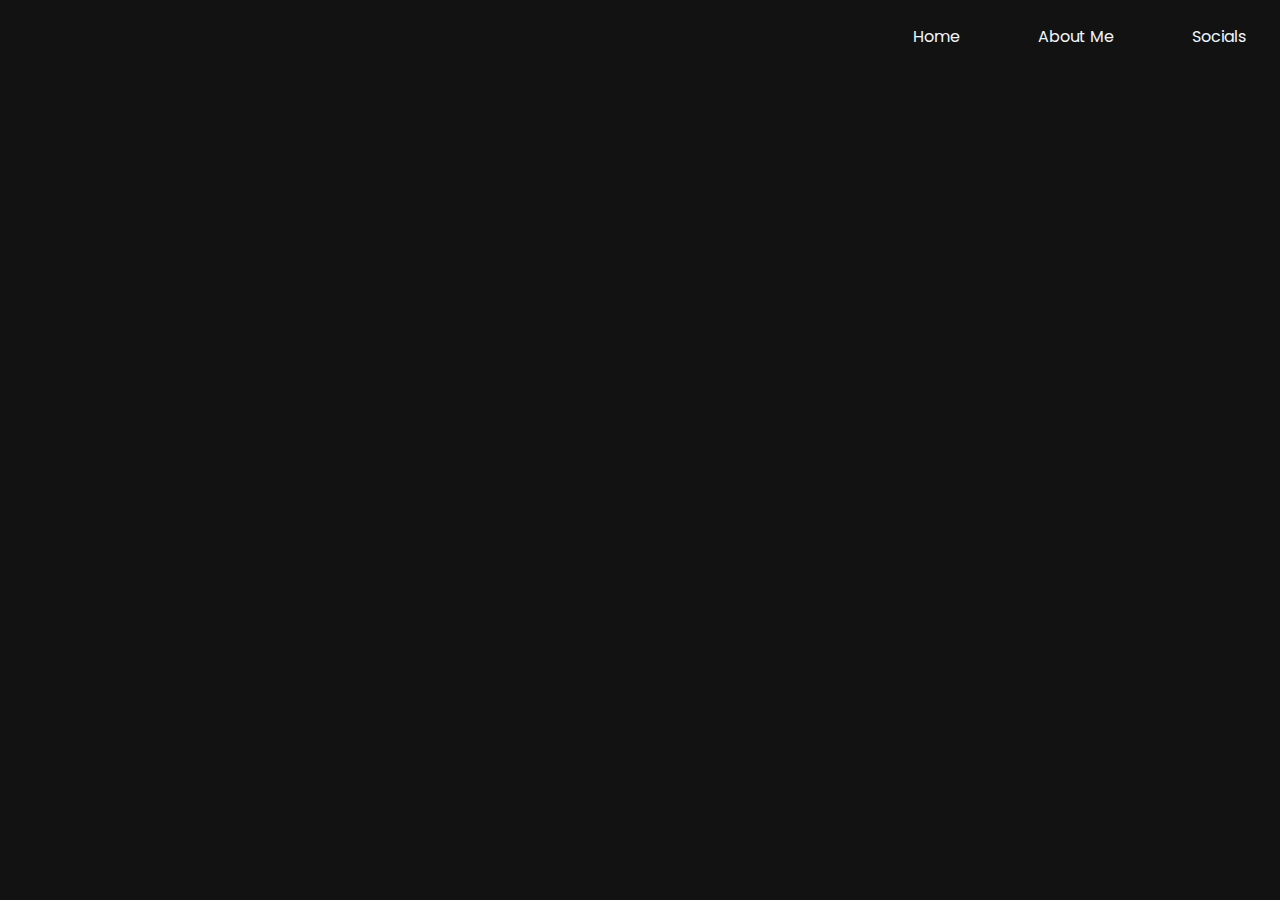
<file: About Me/aboutme.html>
<!DOCTYPE html>
<html lang="en">
<head>
    <meta charset="UTF-8">
    <meta http-equiv="X-UA-Compatible" content="IE=edge">
    <meta name="viewport" content="width=device-width, initial-scale=1.0">
    <link rel="stylesheet" href="aboutme.css">
    <title>Avinash Portfolio</title>
</head>
<body>
    <div class="container">
        <div class="nav-p">
            <nav>
                <ul class="home"><a href="../index.html">Home</a></ul>
                <ul class="about-me"><a href="aboutme.html">About Me</a></ul>
                <ul class="socials"><a href="../Socials/socials.html">Socials</a></ul>
            </nav>     
        </div>       
    </div>
</body>
</html>
</file>
<file: About Me/aboutme.css>
@import url('https://fonts.googleapis.com/css2?family=Poppins&display=swap');
body{
    background-color: #121212;
}

/* NavBar */
nav {
    display: flex;
    justify-content: flex-end;
    padding-right: 2vw;
    align-items: center;
    flex-wrap: wrap;
    list-style: none;
}

nav ul {
    list-style: none;
}

.home a, .about-me a, .socials a, .projects a{
    font-family: 'Poppins';
    text-decoration: none;
    color: aliceblue;
    padding-left: 3vw;
}
</file>
<file: Socials/socials.css>
@import url('https://fonts.googleapis.com/css2?family=Poppins&display=swap');
body{
    background-color: #121212;
}

/* NavBar */
nav {
    display: flex;
    justify-content: flex-end;
    padding-right: 2vw;
    align-items: center;
    flex-wrap: wrap;
    list-style: none;
}

nav ul {
    list-style: none;
}

.home a, .about-me a, .socials a, .projects a{
    font-family: 'Poppins';
    text-decoration: none;
    color: aliceblue;
    padding-left: 3vw;
}
</file>
